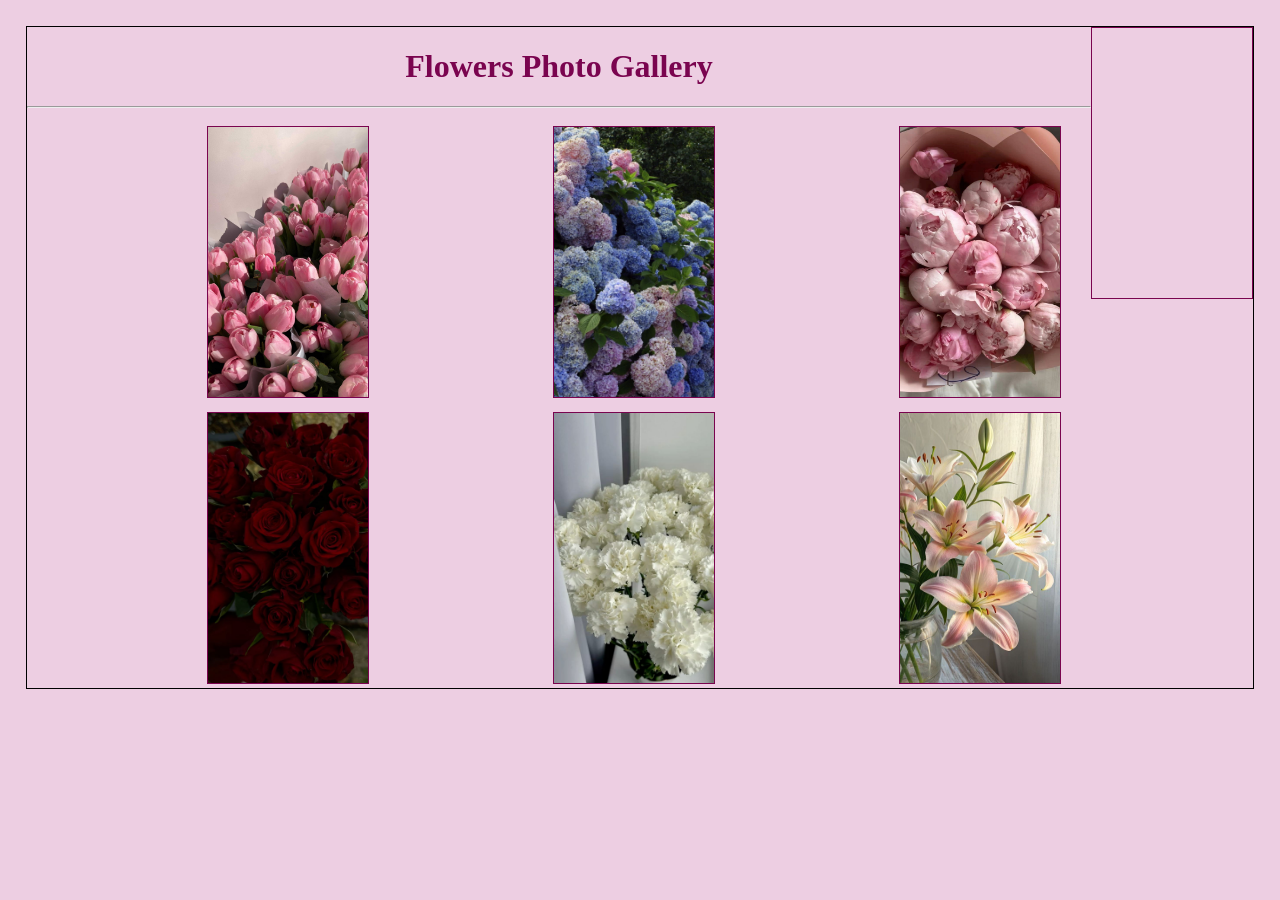
<file: index.html>
<!DOCTYPE html>
<html lang="en">
  <head>
    <meta charset="UTF-8" />
    <meta name="viewport" content="width=device-width, initial-scale=1.0" />
    <title>Photo Gallery</title>
    <link rel="stylesheet" href="style.css" />
  </head>
  <body onload="unDo()">
    <div id="gallery" class="flex" onfocus="upDate()" onblur="unDo()"></div>
    <h1>Flowers Photo Gallery</h1>
    <hr />
    <img
      class="preview"
      src="images/tulips.jpg"
      alt="Tulips"
      onfocus="upDate()"
      onblur="unDo()"
      onmouseover="upDate(this)"
      onmouseout="unDo()"
    />
    <img
      class="preview"
      src="images/hydrangeas.jpg"
      alt="Hydrangeas"
      onfocus="upDate()"
      onblur="unDo()"
      onmouseover="upDate(this)"
      onmouseout="unDo()"
    />
    <img
      class="preview"
      src="images/peonies.jpg"
      alt="Peonies"
      onfocus="upDate()"
      onblur="unDo()"
      onmouseover="upDate(this)"
      onmouseout="unDo()"
    />
    <br />
    <img
      class="preview"
      src="images/roses.jpg"
      alt="Roses"
      onfocus="upDate()"
      onblur="unDo()"
      onmouseover="upDate(this)"
      onmouseout="unDo()"
    />
    <img
      class="preview"
      src="images/carnation.jpg"
      alt="Carnation"
      onfocus="upDate()"
      onblur="unDo()"
      onmouseover="upDate(this)"
      onmouseout="unDo()"
    />
    <img
      class="preview"
      src="images/lilies.jpg"
      alt="Lilies"
      onfocus="upDate()"
      onblur="unDo()"
      onmouseover="upDate(this)"
      onmouseout="unDo()"
    />
    <script src="script.js"></script>
  </body>
</html>
</file>
<file: style.css>
body {
  margin: 2%;
  border: 1px solid black;
  background-color: #edcee2;
}

#gallery {
  display: block;
  height: 270px;
  width: 160px;
  display: flex;
  justify-content: center;
  border: 1px #7a044f solid;
  float: right;
  background-color: #edcee2;
  background-size: 100%;
  color: rgb(134, 22, 100);
  text-align: center;
  font-size: 150%;
  position: relative;
  overflow: hidden;
}

h1 {
  text-align: center;
  color: #7a044f;
}

.preview {
  height: 270px;
  width: 160px;
  margin-left: 180px;
  margin-top: 10px;
  border: 1px #7a044f solid;
}
</file>
